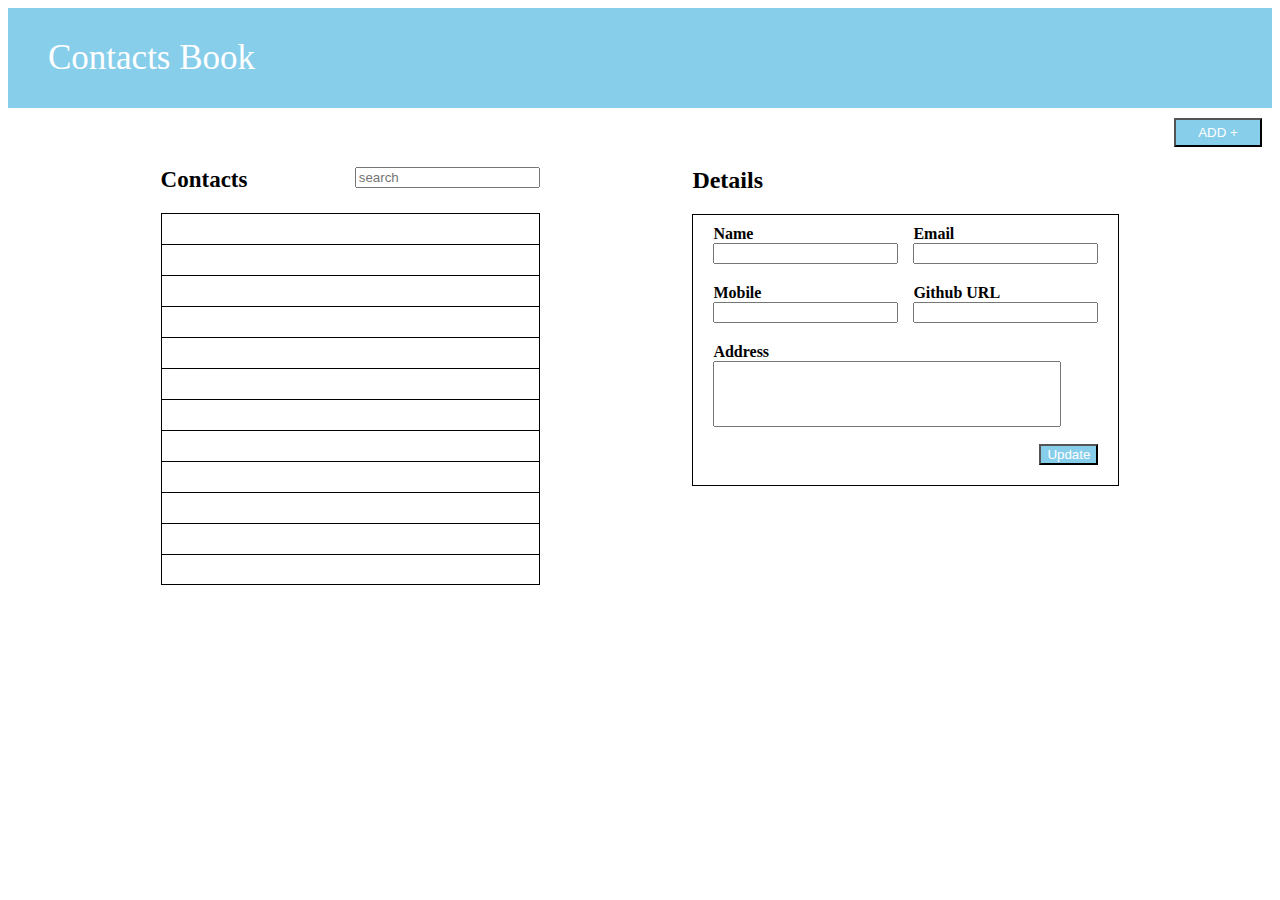
<file: index.html>
<!DOCTYPE html>
<html lang="en">
<head>
    <style>
        input,label{
            display:block;
        }
        .form-wrapper{
            border-style: solid;
            border-width: 1px;
            padding-top:10px;
            position:relative;
            height:260px;
        }
        .Contact-us{
            background-color: skyblue;
            height:100px;
            width:100%;
            display:flex;
            align-items: center;
            align-content:space-between;
        }
        .Contact-us-text{
            font-size:35px;
            padding-left:40px;
            color:white;
        }
        .button-div{
            display:flex;
            justify-content:flex-end;
            margin-top:10px;
            margin-right:10px;
        }
        .add-button{
            width:88px;
            height:29px;
            display:flex;
            background-color: skyblue;
            align-items: center;
            justify-content: center;
            color:white;
        }
        .searchbox-header{
            display:flex;
            justify-content:space-between;
            padding-top:20px;
            padding-bottom: 20px;
        }
        .main-header{
            display:flex;
            justify-content: space-evenly;
        }
        .search{
            margin-left:20px;
        }
        .container{
            overflow: scroll;
            border-style: solid;
            border-width: 1px;
            height:370px;
        }
        .empty-space{
            width:100%;
            height:30px;
            border-bottom:1px solid black;
        } 
        .contact-header{
            font-weight: bold;
            font-size:23px;
        }
        .contact-wrapper{
            width:30%;
        }
        .detail-wrapper{
            width:30%;
        }
        #btn{
            background-color: skyblue;
            align-items: center;
            justify-content: center;
            color:white;
            position:absolute;
            right:20px;
            bottom:20px;
        }
       
    </style>
    <meta charset="UTF-8">
    <meta http-equiv="X-UA-Compatible" content="IE=edge">
    <meta name="viewport" content="width=device-width, initial-scale=1.0">
    <title>Document</title>
</head>
<body>
    <div class="full-page">
        <div class="Contact-us">
            <div class="Contact-us-text">Contacts Book</div>
        </div>
        <div class="button-div">
            <button class="add-button">ADD +</button>
        </div>
        <div class ="main-header">
            <div class="contact-wrapper">
                <div class="searchbox-header">
                    <div class="contact-header">Contacts</div>
                    <div class="search"><input type="text" placeholder="search"></div>
                </div>
                <div class="container">
                    <div class="empty-space"></div>
                    <div class="empty-space"></div>
                    <div class="empty-space"></div>
                    <div class="empty-space"></div>
                    <div class="empty-space"></div>
                    <div class="empty-space"></div>
                    <div class="empty-space"></div>
                    <div class="empty-space"></div>
                    <div class="empty-space"></div>
                    <div class="empty-space"></div>
                    <div class="empty-space"></div>
                    <div class="empty-space"></div>
                    <div class="empty-space"></div>
                    <div class="empty-space"></div>
                    <div class="empty-space"></div>
                </div>
            </div>
            <div class="details-wrapper">
                <h2>Details</h2>
                <div class="form-wrapper">
                    <form>
                        <div style="float:left;margin-bottom:20px;margin-left:20px;margin-right:15px;">
                            <label for="name" style="font-weight:bold;">Name</label>
                            <input type="text" id="name">
                        </div>
                        <div style="float:right;margin-bottom: 20px;margin-right:20px">
                            <label for="email"style="font-weight:bold;">Email</label>
                            <input type="email" id="email">
                        </div>
                        <br style="clear:both">
                        <div style="float:left;margin-bottom:20px;margin-left:20px;margin-right:15px;">
                            <label for="mobile"style="font-weight:bold;">Mobile</label>
                            <input type="tel" id="mobile">
                        </div>
                        <div style="float:right;margin-right:20px;">
                            <label for="url"style="font-weight:bold;">Github URL</label>
                            <input type="url" id="url">
                        </div>
                        <br style="clear:both;">
                        <label for="Address"style="margin-left:20px;font-weight:bold;width: 91%;">Address</label>
                        <input style="margin-bottom:20px;margin-left:20px;width:80%;height:60px"type="text" id="Address">
                        <input type="button" id="btn"value="Update">
                    </form>
                </div>
            </div>
        </div>
    </div>
</body>
</html>
</file>
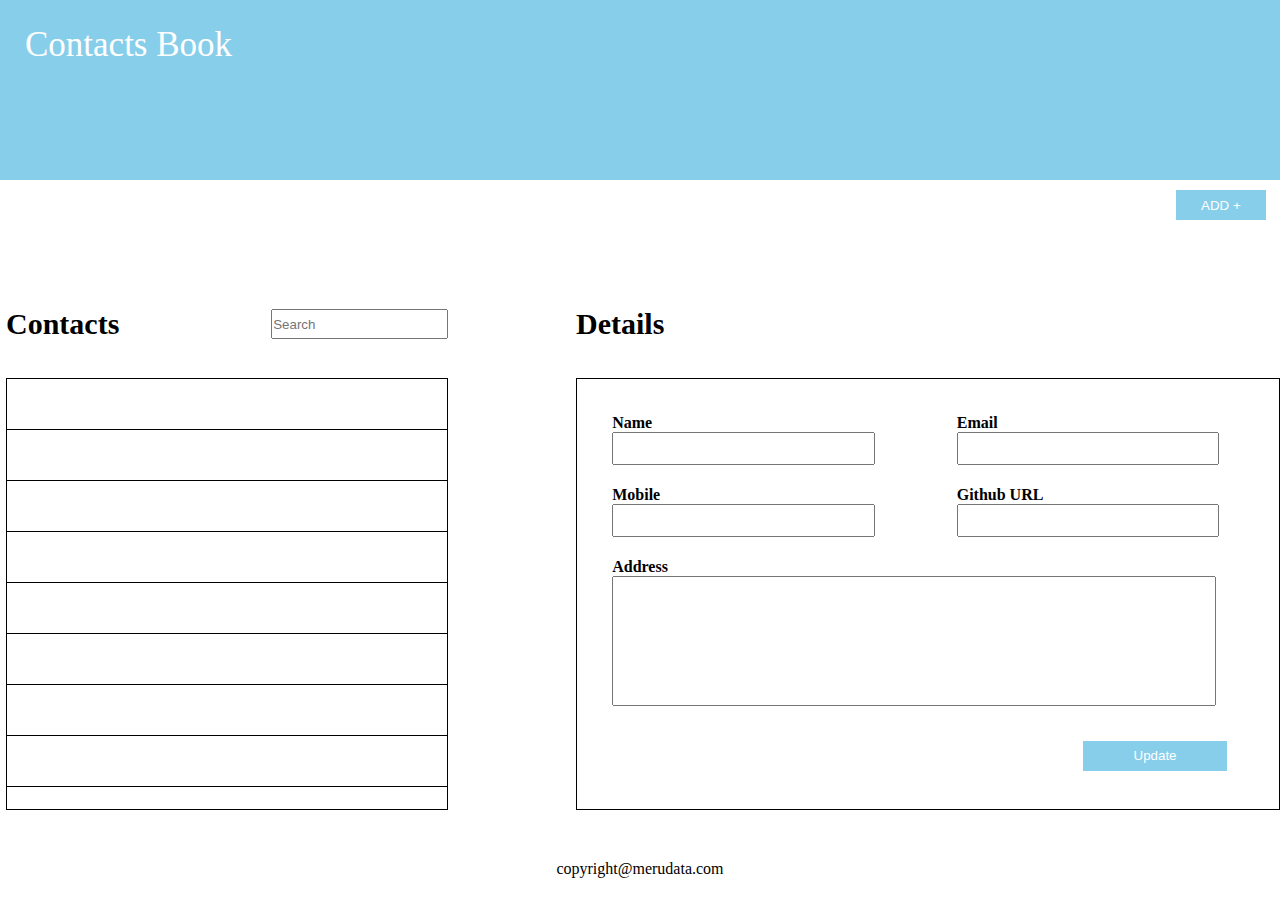
<file: practice.html>
<!DOCTYPE html>
<html lang="en">
<head>
    <meta charset="UTF-8">
    <meta http-equiv="X-UA-Compatible" content="IE=edge">
    <meta name="viewport" content="width=device-width, initial-scale=1.0">
    <link rel="stylesheet" href="./style.css">
    <title>Document</title>
</head>
<body>
    <div class="container">
        <nav>Contacts Book</nav>
        <button id="add-btn">ADD +</button>
        <div class="contacts-wrapper">
          <div class="contact-text">Contacts</div>
          <input class="search" type="text" placeholder="Search">
          <div class="divs">
            <div class="div"></div>
            <div class="div"></div>
            <div class="div"></div>
            <div class="div"></div>
            <div class="div"></div>
            <div class="div"></div>
            <div class="div"></div>
            <div class="div"></div>
          </div>
          
        </div>
        <div class="details-wrapper">
          
          <div class="details-text">Details</div>
          <div class="form-wrapper">
            
                <div class="form-element1" >
                    <label for="name" style="font-weight:bold;">Name</label>
                    <input type="text" id="name" style="width:90%;height:40%;">
                </div>
                <div class="form-element2">
                    <label for="email"style="font-weight:bold;">Email</label>
                    <input type="email" id="email"style="width:90%;height:40%;">
                </div>
                
                <div class="form-element3">
                    <label for="mobile"style="font-weight:bold;">Mobile</label>
                    <input type="tel" id="mobile"style="width:90%;height:40%;">
                </div>
                <div class="form-element4">
                    <label for="url"style="font-weight:bold;">Github URL</label>
                    <input type="url" id="url"style="width:90%;height:40%;">
                </div>
                <div class="form-element5">
                    <label for="Address"style="font-weight:bold;">Address</label>
                    <input type="text" id="Address"style="width:95%;height:70%">
                </div>
                <input type="button" id="btn"value="Update">
          
          </div>
          
        </div>
        
        <div class="footer">
          copyright@merudata.com
          
        </div>
</body>
</html>
</file>
<file: style.css>
body{
    margin:0px;
    height:10vh;
  }
  *{
      padding:0px;
      margin:0px;
  }
  label,input{
      align-self: center;
      display:block;
  }
  .container{
    display:grid;
    height:100vh;
    grid-template-columns:35% 10% 55%;
    grid-template-rows:0.2fr 0.1fr 0.6fr 0.1fr;
    grid-template-areas:
      "nav nav nav"
      ". . add-btn"
      "contacts-wrapper . details-wrapper"
      "footer footer footer";
      box-sizing: border-box;
  }
  
  nav{
    background-color:skyblue;
    font-size:35px;
    color:white;
    padding:25px;
    grid-area:nav;
  }
  
  #add-btn{
    grid-area:add-btn;
    justify-self:end;
    background-color:skyblue;
    margin-top:10px;
    margin-right:2%;
    padding:5px;
    height:30px;
    width: 90px;
    color: white;
    border: none;
  }
  
  .details-wrapper{
    grid-area:details-wrapper;
    display:grid;
    grid-template-rows: 0.2fr 0.8fr;
    grid-template-areas: 
            "details-text"
            "form-wrapper";
  }
  .form-wrapper{
      border:1px solid black;
      display: grid;
    grid-template-columns: 0.5fr 0.1fr 0.5fr;
    grid-template-rows: 20% 20% 50% 10%;
    grid-template-areas: 
    "form-element1 . form-element2"
    "form-element3 . form-element4"
    "form-element5 form-element5 form-element5"
    ". . btn";
    padding:5%;
  }
  .form-element1{
      grid-area: form-element1;
      
  }
  .form-element2{
      grid-area: form-element2;
  }
  .form-element3{
      grid-area: form-element3;
  }
  .form-element4{
      grid-area: form-element4;
  }
  .form-element5{
      grid-area: form-element5;
  }
  #btn{
      grid-area: btn;
      background-color: skyblue;
      align-items: center;
      justify-content: center;
      color:white;
      margin-right: 17px;
      /* height:70%; */
      width: 50%;
      border: none;
      height: 30px;
      justify-self: end;
  }
 
  .contacts-wrapper{
    grid-area:contacts-wrapper;
    display:grid;
    margin-left: 6px;
    grid-template-columns: 40% 20% 40%;
    grid-template-rows: 0.2fr 0.8fr;
    grid-template-areas:
      "contact-text . search"
      "divs divs divs";
  }
  .footer{
    grid-area:footer;
  }
  .contact-text{
      align-self: center;
      font-weight: bold;
      /* font-size:1.5em; */
      font-size: 30px;
      grid-area:contact-text;
      /* padding-top: 33px; */
  }
  .search{
      grid-area:search;
      height: 26px;
      wiheidgdth: 10px;
      /* margin-top: 20px; */
      /* margin-top: 20px; */
      /* margin-bottom: 20px; */
  }
  .divs{
      grid-area:divs;
      border:1px solid black;
        overflow:scroll;
  }
  .div{
      border-bottom:1px solid black;
      height:50px;
  }
  .details-text{
    font-weight: bold;
    font-size: 30px;
    align-self: center;
    /* padding-top:5%; */
  }
  .footer{
      justify-self: center;
      padding-top:50px;
  }

  @media only screen and (max-width:752px){
    .container{  
      grid-template-columns:1fr ;
      grid-template-rows:10% 10% 20% 50% 10% ;
      grid-template-areas: 
      "nav"
      "add-btn"
      "contacts-wrapper"
      "details-wrapper"
      "footer";
    }
    /* .form-wrapper{
        grid-template-columns: 1fr;
        grid-template-rows: 15% 15% 15% 15% 30% 10%;
        grid-template-areas: 
        "form-element1"
        "form-element2"
        "form-element3"
        "form-element4"
        "form-element5"
        "btn";
        padding:0;
        box-sizing
        
        : border-box;
    } */
    
    .form-wrapper{
        padding:1%;
    }
    .details-wrapper{
        grid-template-rows: 10% 90%;
    }

  }
</file>
